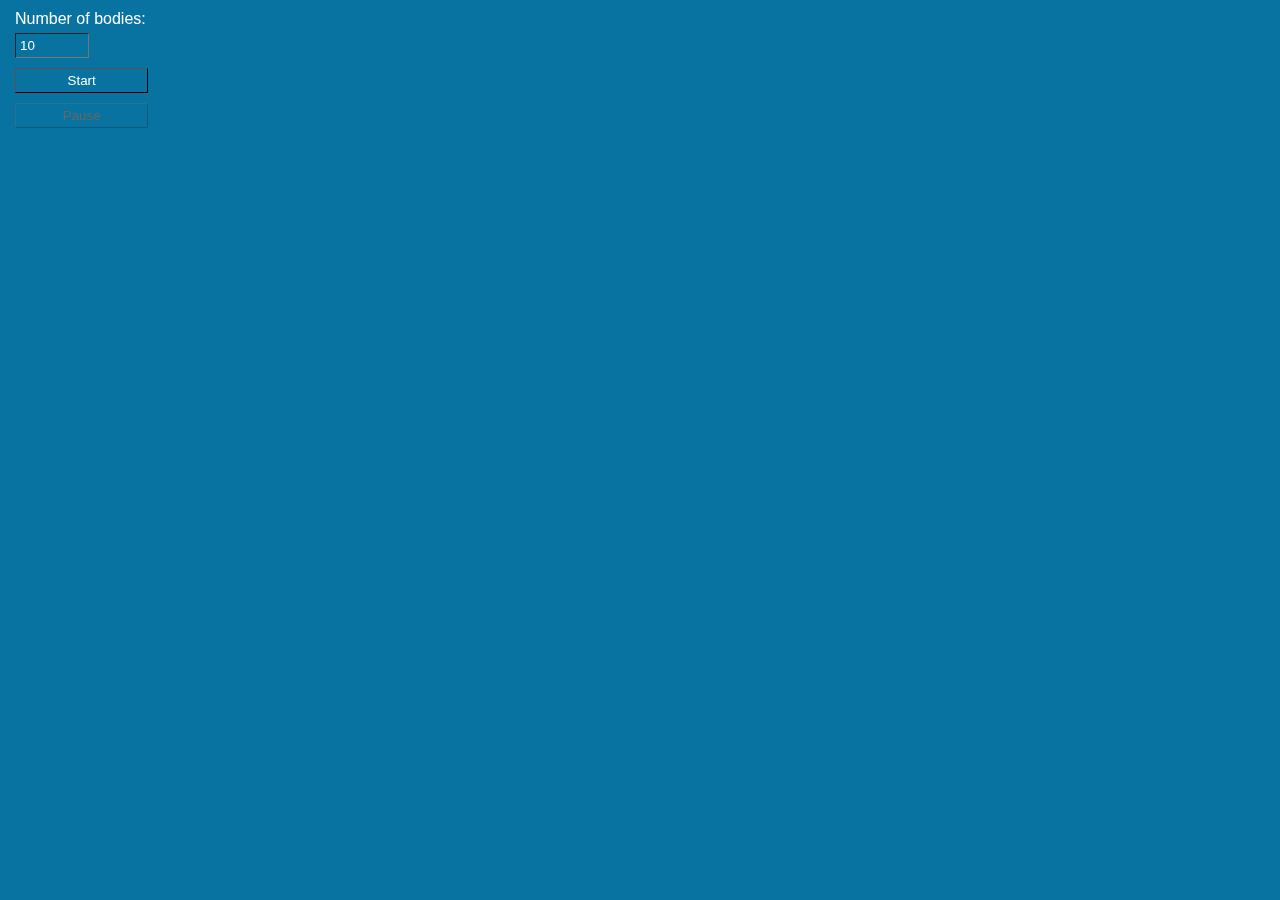
<file: index.html>
<!DOCTYPE html>
<html>
<head>	
	<title>NBody simulation</title>	
	<meta charset="utf-8">
	<link rel="stylesheet" type="text/css" href="css/style.css">
	<script type="text/javascript" src="js/lib/jquery-3.0.0.min.js"></script>
	<script type="text/javascript" src="js/lib/three.min.js"></script>
	<script type="text/javascript" src="js/lib/OrbitControls.js"></script>
	<script type="text/javascript" src="js/lib/requestAnimationFrame.js"></script>		
	<script type="text/javascript" src="js/lib/gl-matrix-min.js"></script>		
	<script type="text/javascript" src="js/lib/wgl.js"></script>		
	<script type="text/javascript" src="js/lib/jquery.mousewheel.min.js"></script>
	<script type="text/javascript" src="js/render.js"></script>		
	<script type="text/javascript" src="js/util.js"></script>	
	<script type="text/javascript" src="js/body.js"></script>	
	<script type="text/javascript" src="js/bodymesh.js"></script>	
	<script type="text/javascript" src="js/app.js"></script>	
</head>
<body>	
<canvas id="canvas" ></canvas>
<div id="controls-pane">
	<form id="controls">
		<label>Number of bodies:</label><br>
		<input type="number" name="numOfBodies" id="numOfBodies" min="1" max="1000" value="10"><br>			
		<input type="button" id="start" value="Start"><br>		
		<input type="button" id="pause" value="Pause">
	</form>
</div>
<script type="text/javascript">
		$(document).ready( function() {

			var $start = $("#start");
			var $pause = $("#pause");


			var $canvas = $("#canvas");
			var mouse_x,mouse_y;

			var isActive = false;
			$pause.prop("disabled", true);

			$start.click( function (event) {				
				$pause.prop("disabled", false);
				$pause.val("Pause");
				isActive = true;
				var numOfBodies = $("#numOfBodies").val();				
				NBJS.start(numOfBodies);			
			});

			$pause.click( function (event) {
				if (isActive) {
					$(this).val("Resume");
					NBJS.pause();
				} else {
					$(this).val("Pause");
					NBJS.resume();
				}			
				isActive = !isActive;
			});

			$canvas.mousewheel( function (event,delta) {  
				if(delta>0)
					scale = 1.1;
				else
					scale = 0.9;
				isScale = true;
			});
			
			$canvas.mousedown( function (event) {
				mouse_x=event.pageX;
				mouse_y=event.pageY;
				isPush = true;
			});
			
			$canvas.mousemove( function (event) {
				if(isPush) {
					if(mouse_x > event.pageX)
						{dty=3;mouse_x=event.pageX;}
					else if(mouse_x != event.pageX)
						{dty=-3;mouse_x=event.pageX;}
						/*{dty=3;mouse_y=event.pageY;}
					else if(mouse_y != event.pageY)
						{dty=-3;mouse_y=event.pageY;}*/
				}
			});
			
			$canvas.mouseup( function (event) {
				isPush = false;
			});

			NBJS.init();
			NBJS.render();
		
		});
	</script>

	
	<script id="vert-shader" type="text/vert-shader">
		precision mediump float;

		attribute vec2 a_texture_coord;
		attribute vec3 a_position; 		
		attribute vec3 a_normal;
		
		uniform mat4 u_modelMatrix;
		uniform mat4 u_modelview;
		uniform mat4 u_projection;	

		uniform mat3 u_normalMatrix;

    	varying vec2 vTextureCoord;
		varying vec3 v_position;
		varying vec3 v_normal;				
	
		void main() {				

        	vTextureCoord = a_texture_coord;	
			vec4 pos = vec4(a_position, 1.0);
  			v_position = vec3(u_modelview * pos);
  			v_normal = normalize(u_normalMatrix * a_normal); 
			gl_Position = u_projection * u_modelview * pos;  



		}
	</script>

	<script id="frag-shader" type="text/frag-shader">
		precision mediump float;
		
		varying vec3 v_position;
		varying vec3 v_normal;					

		uniform vec4 u_light_pos; // light pos in view space

		vec3 ambient = vec3(0.1, 0.1, 0.1);
		vec3 light_diffuse = vec3(1.0, 1.0, 1.0);
		vec3 light_specular = vec3(1.0, 1.0, 1.0);				

		vec3 material_duffuse = vec3(1.0, 1.0, 1.0);
		vec3 material_specular = vec3(0.1, 0.1, 0.1);
		float material_shininess = 4.0;		


    	varying vec2 vTextureCoord;
    	uniform sampler2D uSampler;
		void main() {
			vec4 pos = vec4(v_position, 1.0); // pos in view space			
			vec3 light_dir = normalize(u_light_pos.xyz - pos.xyz); // direction towards the light  			
			vec3 norm = normalize(v_normal);							
			vec3 refl = reflect(-light_dir, norm); // light reflection
			vec3 view = normalize(-pos.xyz); // view vector from the point to the eye (zero)

			float diffuse = max(0.0, dot(norm, light_dir));

			float specular = 0.0;

			if (dot(norm, view) > 0.0) {
				specular = pow(max(0.0, dot(refl, view)), material_shininess);
			} 


            float directionalLightWeighting = max(dot(norm, light_dir), 0.0);

        	vec4 textureColor = texture2D(uSampler, vTextureCoord); 	
        	vec3 color = clamp(ambient 
				+ diffuse*light_diffuse*material_duffuse*textureColor.rgb 
				+ specular*light_specular*material_specular, 0.0, 1.0);		
	 		gl_FragColor = vec4(color, 1.0); 

		}
	</script>



</body>
</html>
</file>
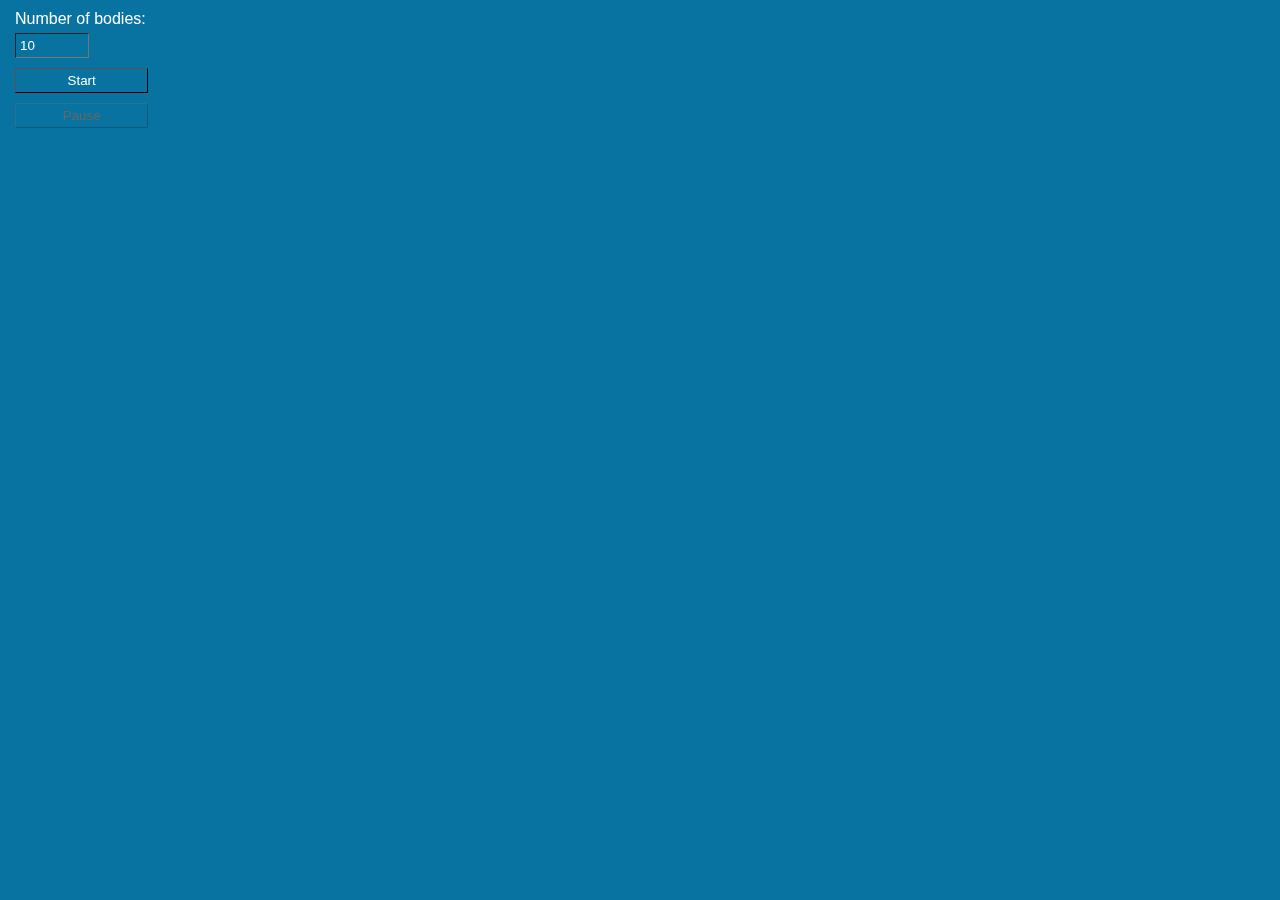
<file: nbody/index.html>
<!DOCTYPE html>
<html>
<head>	
	<title>NBody simulation</title>	
	<meta charset="utf-8">
	<link rel="stylesheet" type="text/css" href="css/style.css">
	<script type="text/javascript" src="js/lib/jquery-3.0.0.min.js"></script>
	<script type="text/javascript" src="js/lib/requestAnimationFrame.js"></script>		
	<script type="text/javascript" src="js/lib/gl-matrix-min.js"></script>		
	<script type="text/javascript" src="js/lib/wgl.js"></script>		
	<script type="text/javascript" src="js/lib/jquery.mousewheel.min.js"></script>
	<script type="text/javascript" src="js/render.js"></script>		
	<script type="text/javascript" src="js/util.js"></script>	
	<script type="text/javascript" src="js/body.js"></script>	
	<script type="text/javascript" src="js/bodymesh.js"></script>	
	<script type="text/javascript" src="js/app.js"></script>	
</head>
<body>	
<canvas id="canvas" ></canvas>
<div id="controls-pane">
	<form id="controls">
		<label>Number of bodies:</label><br>
		<input type="number" name="numOfBodies" id="numOfBodies" min="1" max="1000" value="10"><br>			
		<input type="button" id="start" value="Start"><br>		
		<input type="button" id="pause" value="Pause">
	</form>
</div>
<script type="text/javascript">
		$(document).ready( function() {

			var $start = $("#start");
			var $pause = $("#pause");


			var $canvas = $("#canvas");
			var mouse_coord, isPush;

			var isActive = false;
			$pause.prop("disabled", true);

			$start.click( function (event) {				
				$pause.prop("disabled", false);
				$pause.val("Pause");
				isActive = true;
				var numOfBodies = $("#numOfBodies").val();				
				NBJS.start(numOfBodies);			
			});

			$pause.click( function (event) {
				if (isActive) {
					$(this).val("Resume");
					NBJS.pause();
				} else {
					$(this).val("Pause");
					NBJS.resume();
				}			
				isActive = !isActive;
			});

			$canvas.mousewheel( function (event,delta) {  
				if(delta>0)
					NBJS.scaleCamera(1.1);
				else
					NBJS.scaleCamera(0.9);
			});
			
			// $canvas.mousedown( function (event) {
			// 	mouse_coord = [event.pageX, event.pageY, event.pageZ];
			// 	isPush = true;
			// });
			
			// $canvas.mousemove( function (event) {
			// 	if(isPush) {
					
			// 		NBJS.moveCamera(mouse_coord,
			// 					[event.pageX,event.pageY,event.pageZ]);
			// 		mouse_coord = [event.pageX,event.pageY,event.pageZ];

			// 	}
			// });
			
			// $canvas.mouseup( function (event) {
			// 	isPush = false;
			// });

			$canvas.mousedown( function (event) {
			 	mouse_coord = [event.pageX, event.pageY, event.pageZ];
				isPush = true;
			});
			
			$canvas.mousemove( function (event) {
				if(isPush) {
					NBJS.moveCamera(mouse_coord,
								[event.pageX,event.pageY,event.pageZ]);
					mouse_coord = [event.pageX,event.pageY,event.pageZ];
				}
			});
			
			$canvas.mouseup( function (event) {
				isPush = false;
			});

			NBJS.init();
			NBJS.render();
		
		});
	</script>

	
	<script id="vert-shader" type="text/vert-shader">
		precision mediump float;

		attribute vec2 a_texture_coord;
		attribute vec3 a_position; 		
		attribute vec3 a_normal;
		
		uniform mat4 u_modelMatrix;
		uniform mat4 u_modelview;
		uniform mat4 u_projection;	

		uniform mat3 u_normalMatrix;

    	varying vec2 vTextureCoord;
		varying vec3 v_position;
		varying vec3 v_normal;				
	
		void main() {				

        	vTextureCoord = a_texture_coord;	
			vec4 pos = vec4(a_position, 1.0);
  			v_position = vec3(u_modelview * pos);
  			v_normal = normalize(u_normalMatrix * a_normal); 
			gl_Position = u_projection * u_modelview * pos;  



		}
	</script>

	<script id="frag-shader" type="text/frag-shader">
		precision mediump float;
		
		varying vec3 v_position;
		varying vec3 v_normal;					

		uniform vec4 u_light_pos; // light pos in view space

		vec3 ambient = vec3(0.1, 0.1, 0.1);
		vec3 light_diffuse = vec3(1.0, 1.0, 1.0);
		vec3 light_specular = vec3(1.0, 1.0, 1.0);				

		vec3 material_duffuse = vec3(1.0, 1.0, 1.0);
		vec3 material_specular = vec3(0.1, 0.1, 0.1);
		float material_shininess = 4.0;		


    	varying vec2 vTextureCoord;
    	uniform sampler2D uSampler;
		void main() {
			vec4 pos = vec4(v_position, 1.0); // pos in view space			
			vec3 light_dir = normalize(u_light_pos.xyz - pos.xyz); // direction towards the light  			
			vec3 norm = normalize(v_normal);							
			vec3 refl = reflect(-light_dir, norm); // light reflection
			vec3 view = normalize(-pos.xyz); // view vector from the point to the eye (zero)

			float diffuse = max(0.0, dot(norm, light_dir));

			float specular = 0.0;

			if (dot(norm, view) > 0.0) {
				specular = pow(max(0.0, dot(refl, view)), material_shininess);
			} 


            float directionalLightWeighting = max(dot(norm, light_dir), 0.0);

        	vec4 textureColor = texture2D(uSampler, vTextureCoord); 	
        	vec3 color = clamp(ambient 
				+ diffuse*light_diffuse*material_duffuse*textureColor.rgb 
				+ specular*light_specular*material_specular, 0.0, 1.0);		
	 		gl_FragColor = vec4(color, 1.0); 

		}
	</script>



</body>
</html>
</file>
<file: css/style.css>
body { 
	margin: 0; 
}

canvas  { 
	width: 100%; 
	height: 100%; 
	position: absolute;
}

#controls-pane {
	position: absolute;
	top: 10px;
	left: 10px;		
	color: #fff;
	font-family: Verdana, Geneva, sans-serif;
}

#controls-pane label {
	margin-left: 5px;
}

#controls-pane input {
	background-color: transparent;
	border-width: 1px;	
	color: #fff;	
	padding: 4px;
	margin: 5px 5px;	
}

#controls-pane input[type=button] {
	width: 10em;
}

#controls-pane input[type=button]:disabled {
	color: #666;
}
</file>
<file: nbody/css/style.css>
body { 
	margin: 0; 
}

canvas  { 
	width: 100%; 
	height: 100%; 
	position: absolute;
}

#controls-pane {
	position: absolute;
	top: 10px;
	left: 10px;		
	color: #fff;
	font-family: Verdana, Geneva, sans-serif;
}

#controls-pane label {
	margin-left: 5px;
}

#controls-pane input {
	background-color: transparent;
	border-width: 1px;	
	color: #fff;	
	padding: 4px;
	margin: 5px 5px;	
}

#controls-pane input[type=button] {
	width: 10em;
}

#controls-pane input[type=button]:disabled {
	color: #666;
}
</file>
